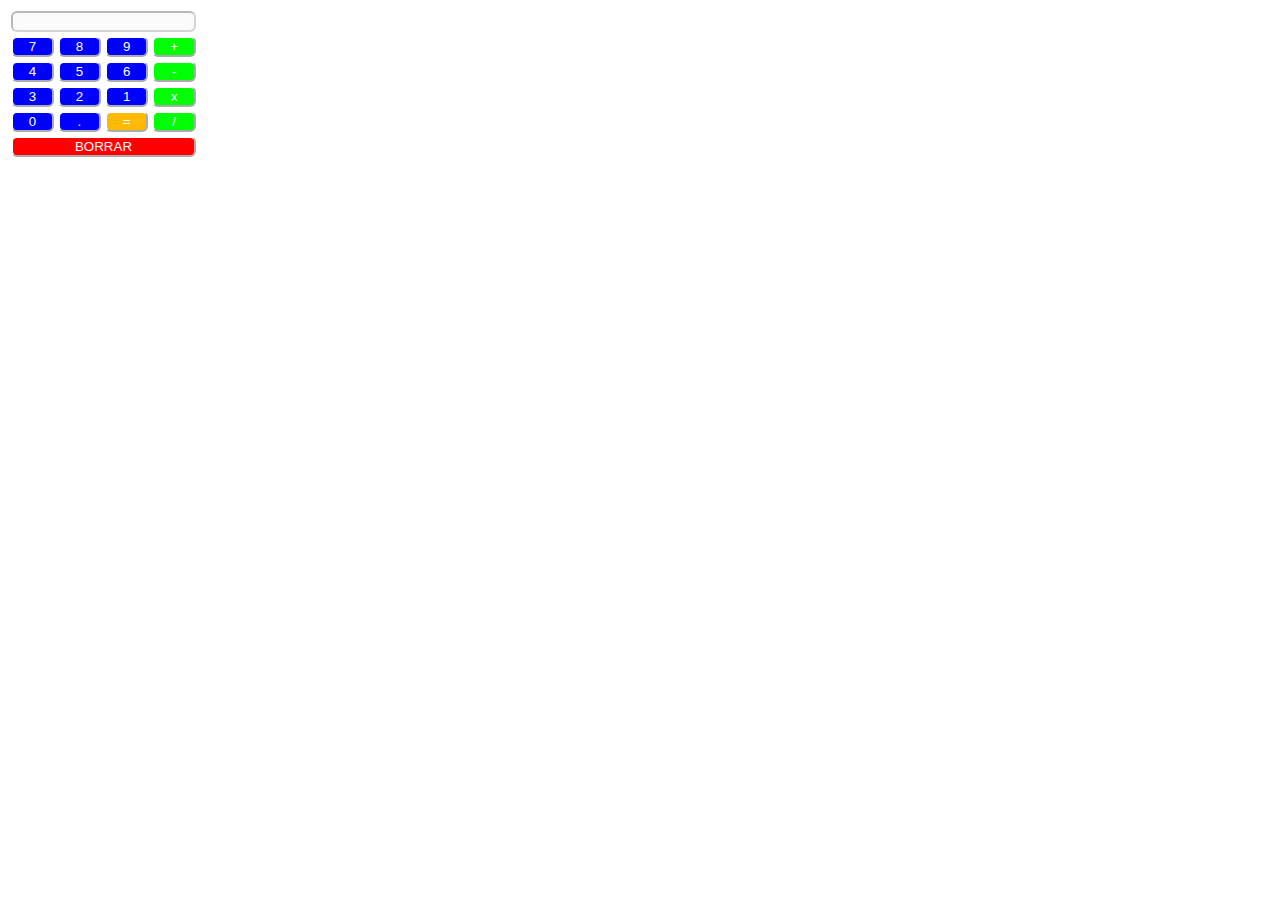
<file: tp-mvc-webcomponent/index.html>
<!DOCTYPE html>
<html>
<!--
	HTML/CSS/JS Calculator to MVC WebComponent Migration Exercise
	Example code for ISFT151 for Educational Purposes
	Prácticas Profesionalizantes III

	Copyright 2021-2024 mgsantiago <mgsantiago@protonmail.com>

	This program is free software; you can redistribute it and/or modify
	it under the terms of the GNU General Public License as published by
	the Free Software Foundation; either version 2 of the License, or
	(at your option) any later version.

	This program is distributed in the hope that it will be useful,
	but WITHOUT ANY WARRANTY; without even the implied warranty of
	MERCHANTABILITY or FITNESS FOR A PARTICULAR PURPOSE.  See the
	GNU General Public License for more details.

	You should have received a copy of the GNU General Public License
	along with this program; if not, write to the Free Software
	Foundation, Inc., 51 Franklin Street, Fifth Floor, Boston,
	MA 02110-1301, USA.


-->
<head>
	<meta charset="utf-8">
	<meta name="viewport" content="width=device-width, initial-scale=1">
	<title>MVC WebComponent Activity</title>
</head>
<link rel="stylesheet" href="styles.css">

<body>
	<table>
		<tr>
			<td colspan="4"> 
				<input class="displayResult" id="display" type="text" value="" disabled></input> 
			</td>
		</tr>
		<tr>
			<td>
				<button id="button7" class="numberButton">7</button>
			</td>
			<td>
				<button id="button8" class="numberButton">8</button>
			</td>
			<td>
				<button id="button9" class="numberButton">9</button>
			</td>
			<td>
				<button id="buttonPlus" class="operatorButton">+</button>
			</td>
		</tr>
		<tr>
			<td>
				<button id="button4" class="numberButton">4</button>
			</td>
			<td>
				<button id="button5" class="numberButton">5</button>
			</td>
			<td>
				<button id="button6" class="numberButton">6</button>
			</td>
			<td>
				<button id="buttonMinus" class="operatorButton">-</button>
			</td>
		</tr>
		<tr>
			<td>
				<button id="button3" class="numberButton">3</button>
			</td>
			<td>
				<button id="button2" class="numberButton">2</button>
			</td>
			<td>
				<button id="button1" class="numberButton">1</button>
			</td>
			<td>
				<button id="buttonProduct" class="operatorButton">x</button>
			</td>
		</tr>
		<tr>
			<td>
				<button id="button0" class="numberButton">0</button>
			</td>
			<td>
				<button id="buttonDecimalPoint" class="numberButton">.</button>
			</td>
			<td>
				<button id="buttonCalculate" class="calculateButton">=</button>
			</td>
			<td>
				<button id="buttonDivision"class="operatorButton">/</button>
			</td>
		</tr>
			
		<tr>
			<td colspan="4">
			  	<button id="buttonClear" class="clearButton">BORRAR</button>
			</td>
		</tr>
	 </table>
</body>
  
<script type="text/javascript" src="script.js"></script>
</html>
</file>
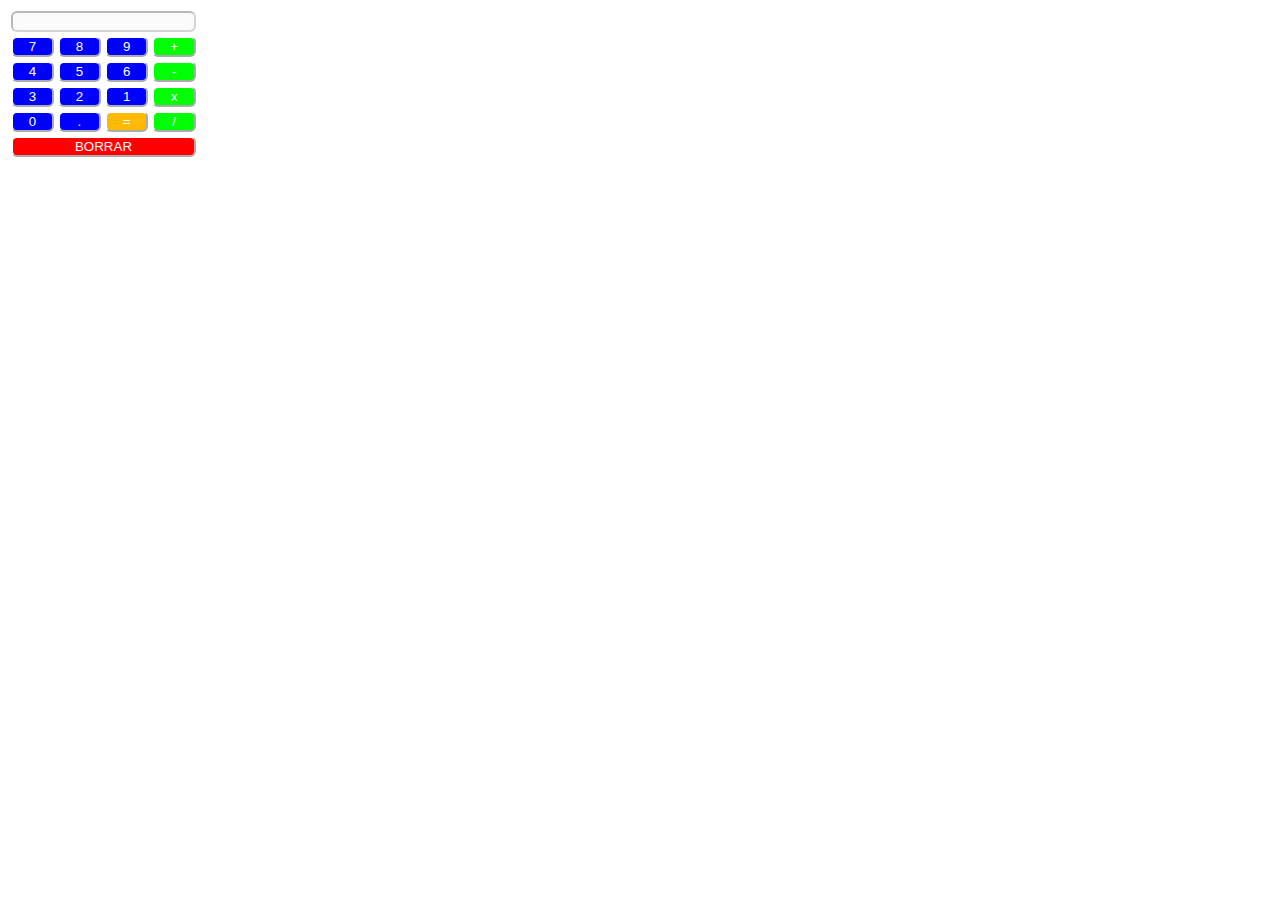
<file: tp-mvc-webcomponent/v0/index.html>
<!DOCTYPE html>
<html>
<!--
	HTML/CSS/JS Calculator to MVC WebComponent Migration Exercise
	Example code for ISFT151 for Educational Purposes
	Prácticas Profesionalizantes III

	Copyright 2021-2024 mgsantiago <mgsantiago@protonmail.com>

	This program is free software; you can redistribute it and/or modify
	it under the terms of the GNU General Public License as published by
	the Free Software Foundation; either version 2 of the License, or
	(at your option) any later version.

	This program is distributed in the hope that it will be useful,
	but WITHOUT ANY WARRANTY; without even the implied warranty of
	MERCHANTABILITY or FITNESS FOR A PARTICULAR PURPOSE.  See the
	GNU General Public License for more details.

	You should have received a copy of the GNU General Public License
	along with this program; if not, write to the Free Software
	Foundation, Inc., 51 Franklin Street, Fifth Floor, Boston,
	MA 02110-1301, USA.


-->
<head>
	<meta charset="utf-8">
	<meta name="viewport" content="width=device-width, initial-scale=1">
	<title>MVC WebComponent Activity</title>
</head>
<link rel="stylesheet" href="styles.css">

<body>
	<table>
		<tr>
			<td colspan="4"> 
				<input class="displayResult" id="display" type="text" value="" disabled></input> 
			</td>
		</tr>
		<tr>
			<td>
				<button id="button7" class="numberButton">7</button>
			</td>
			<td>
				<button id="button8" class="numberButton">8</button>
			</td>
			<td>
				<button id="button9" class="numberButton">9</button>
			</td>
			<td>
				<button id="buttonPlus" class="operatorButton">+</button>
			</td>
		</tr>
		<tr>
			<td>
				<button id="button4" class="numberButton">4</button>
			</td>
			<td>
				<button id="button5" class="numberButton">5</button>
			</td>
			<td>
				<button id="button6" class="numberButton">6</button>
			</td>
			<td>
				<button id="buttonMinus" class="operatorButton">-</button>
			</td>
		</tr>
		<tr>
			<td>
				<button id="button3" class="numberButton">3</button>
			</td>
			<td>
				<button id="button2" class="numberButton">2</button>
			</td>
			<td>
				<button id="button1" class="numberButton">1</button>
			</td>
			<td>
				<button id="buttonProduct" class="operatorButton">x</button>
			</td>
		</tr>
		<tr>
			<td>
				<button id="button0" class="numberButton">0</button>
			</td>
			<td>
				<button id="buttonDecimalPoint" class="numberButton">.</button>
			</td>
			<td>
				<button id="buttonCalculate" class="calculateButton">=</button>
			</td>
			<td>
				<button id="buttonDivision"class="operatorButton">/</button>
			</td>
		</tr>
			
		<tr>
			<td colspan="4">
			  	<button id="buttonClear" class="clearButton">BORRAR</button>
			</td>
		</tr>
	 </table>
</body>
  
<script type="text/javascript" src="script.js"></script>
</html>
</file>
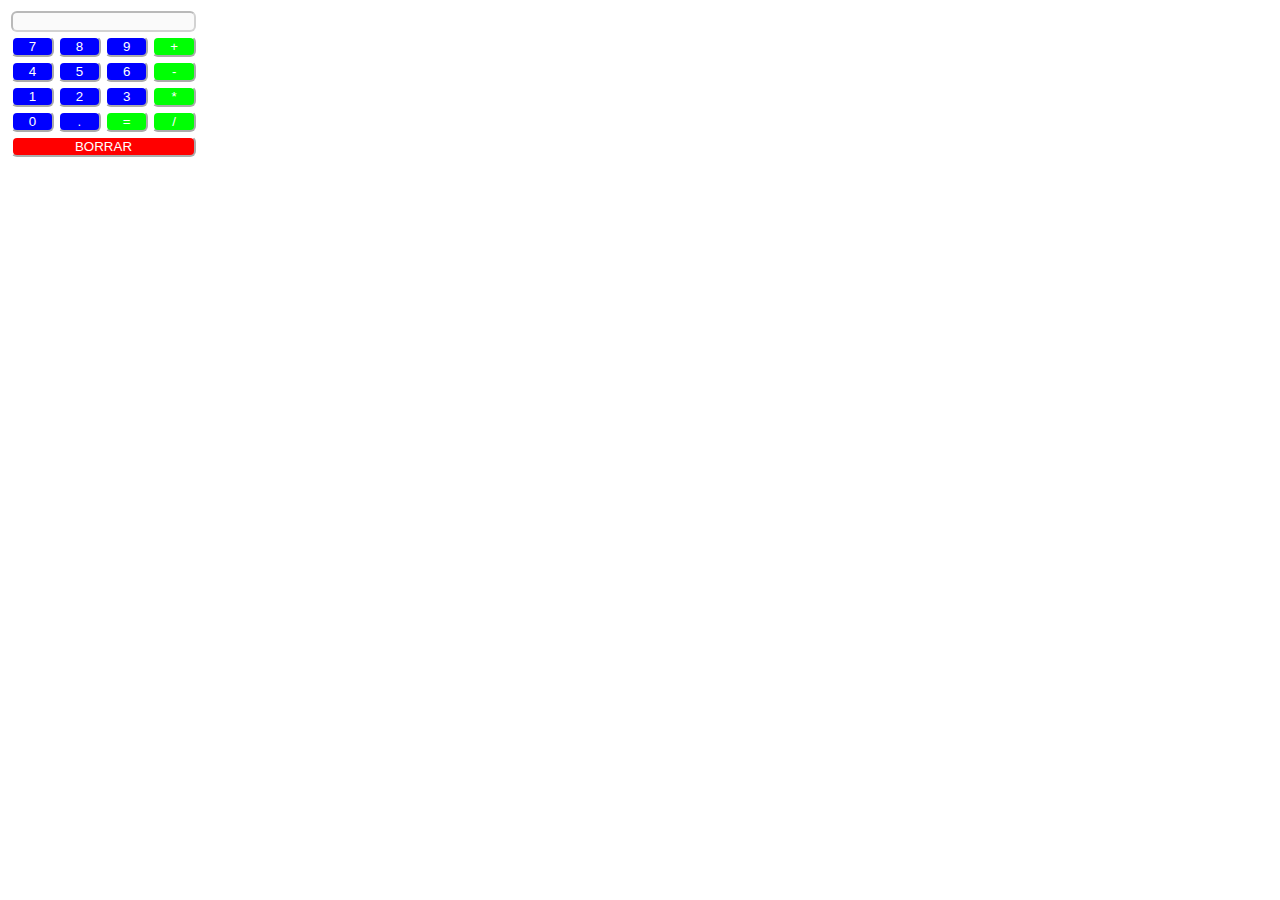
<file: tp-mvc-webcomponent/v1/index.html>
<!DOCTYPE html>
<html>
<!--
	HTML/CSS/JS Calculator to MVC WebComponent Migration Exercise
	Example code for ISFT151 for Educational Purposes
	Prácticas Profesionalizantes III

	Copyright 2021-2024 mgsantiago <mgsantiago@protonmail.com>

	This program is free software; you can redistribute it and/or modify
	it under the terms of the GNU General Public License as published by
	the Free Software Foundation; either version 2 of the License, or
	(at your option) any later version.

	This program is distributed in the hope that it will be useful,
	but WITHOUT ANY WARRANTY; without even the implied warranty of
	MERCHANTABILITY or FITNESS FOR A PARTICULAR PURPOSE.  See the
	GNU General Public License for more details.

	You should have received a copy of the GNU General Public License
	along with this program; if not, write to the Free Software
	Foundation, Inc., 51 Franklin Street, Fifth Floor, Boston,
	MA 02110-1301, USA.


-->
<head>
	<meta charset="utf-8">
	<meta name="viewport" content="width=device-width, initial-scale=1">
	<title>MVC WebComponent Activity</title>
</head>
<link rel="stylesheet" href="styles.css">

<body>
</body>
  
<script type="text/javascript" src="script.js"></script>
</html>
</file>
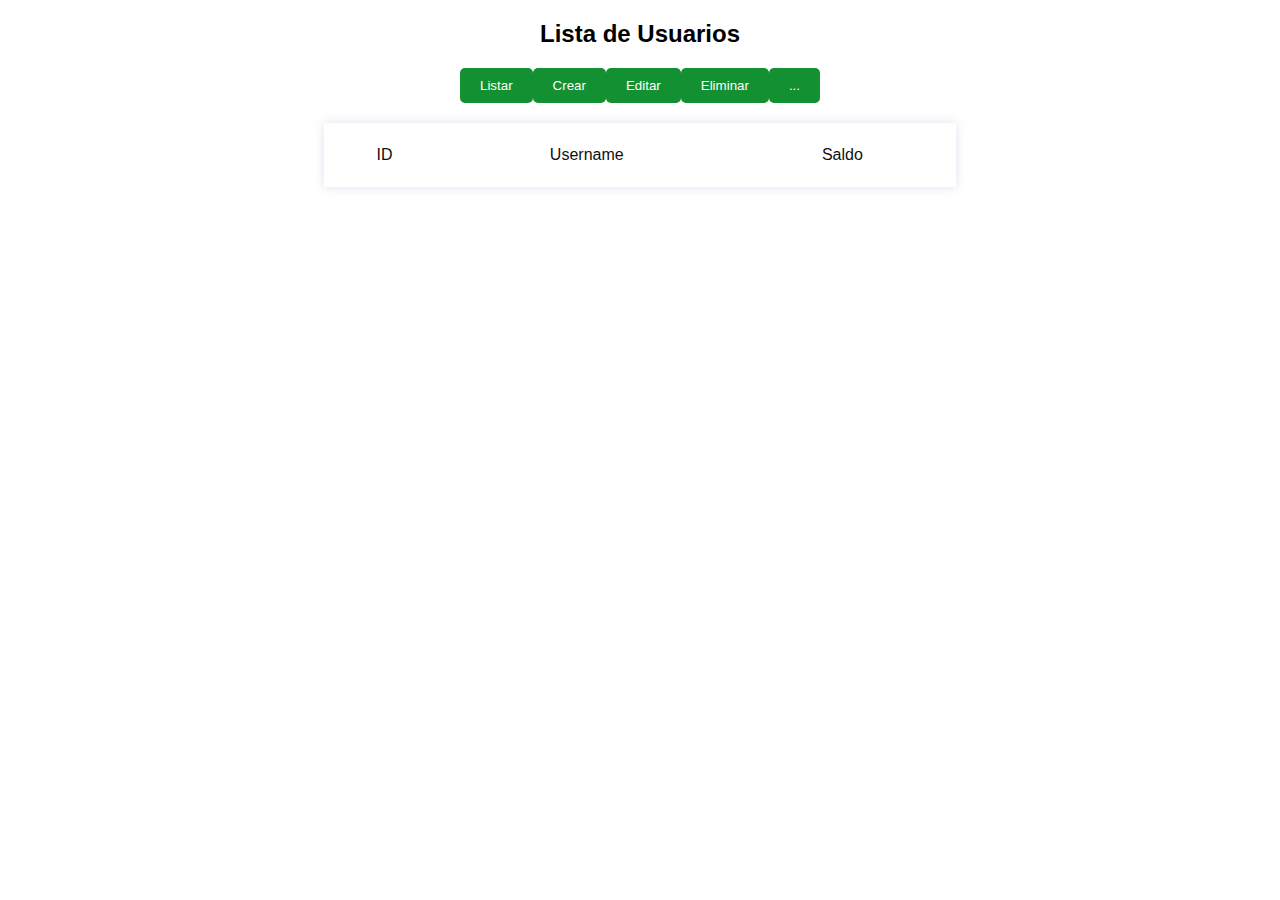
<file: tp1/version1/index.html>
<!DOCTYPE html>
<html lang="es">
<head>
    <meta charset="UTF-8">
    <meta name="viewport" content="width=device-width, initial-scale=1.0">
    <link rel="stylesheet" href="styles.css">
    <title>Gestion de cuentas</title>
</head>
<body>

<h2>Lista de Usuarios</h2>
</body>
<script src="script.js"></script>
</html>
</file>
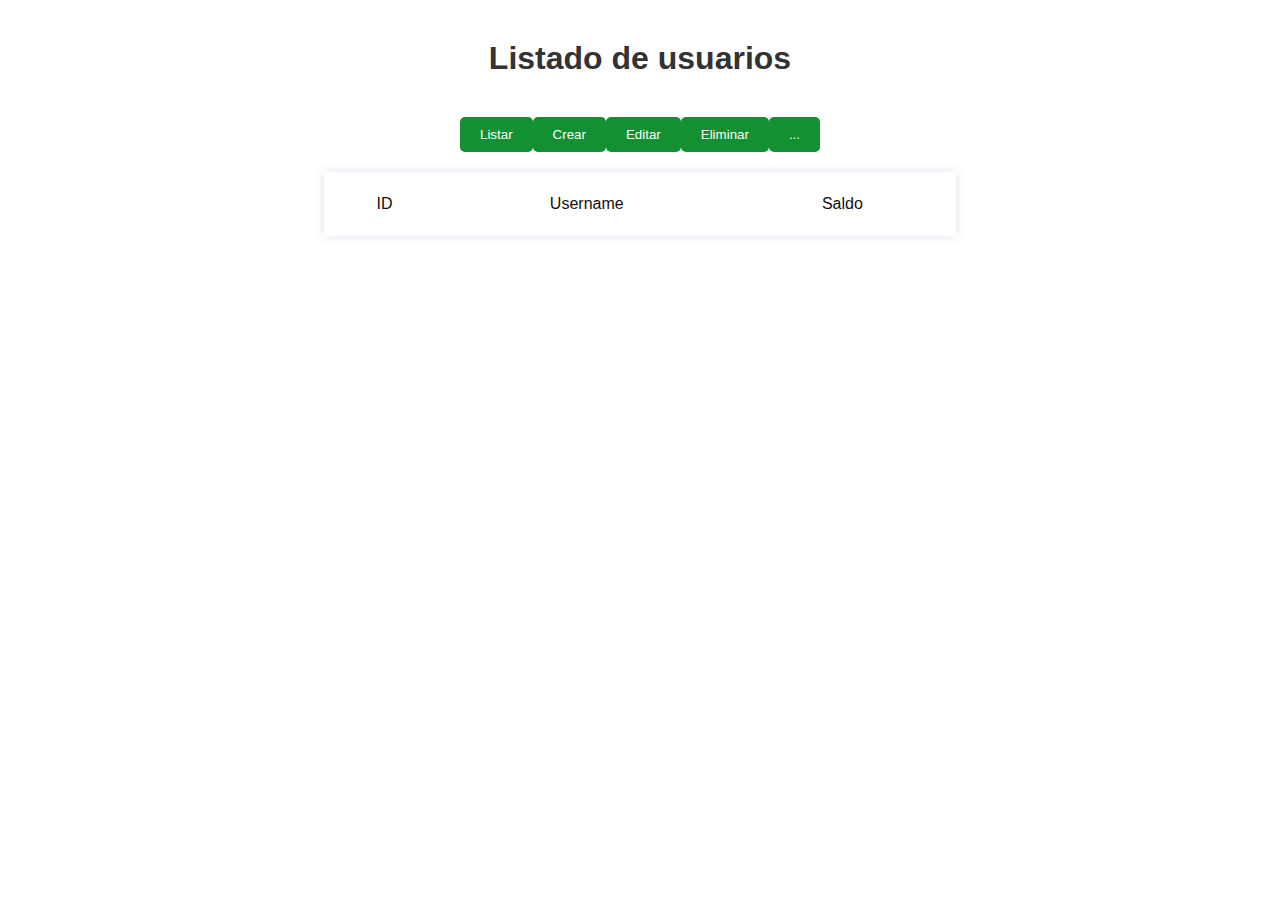
<file: tp1/version2/index.html>
<!DOCTYPE html>
<html lang="es">
<head>
    <meta charset="UTF-8">
    <meta name="viewport" content="width=device-width, initial-scale=1.0">
    <link rel="stylesheet" href="styles.css">
    <title>Gestion de cuentas</title>
</head>
<body>

</body>
<script src="script.js"></script>
</html>
</file>
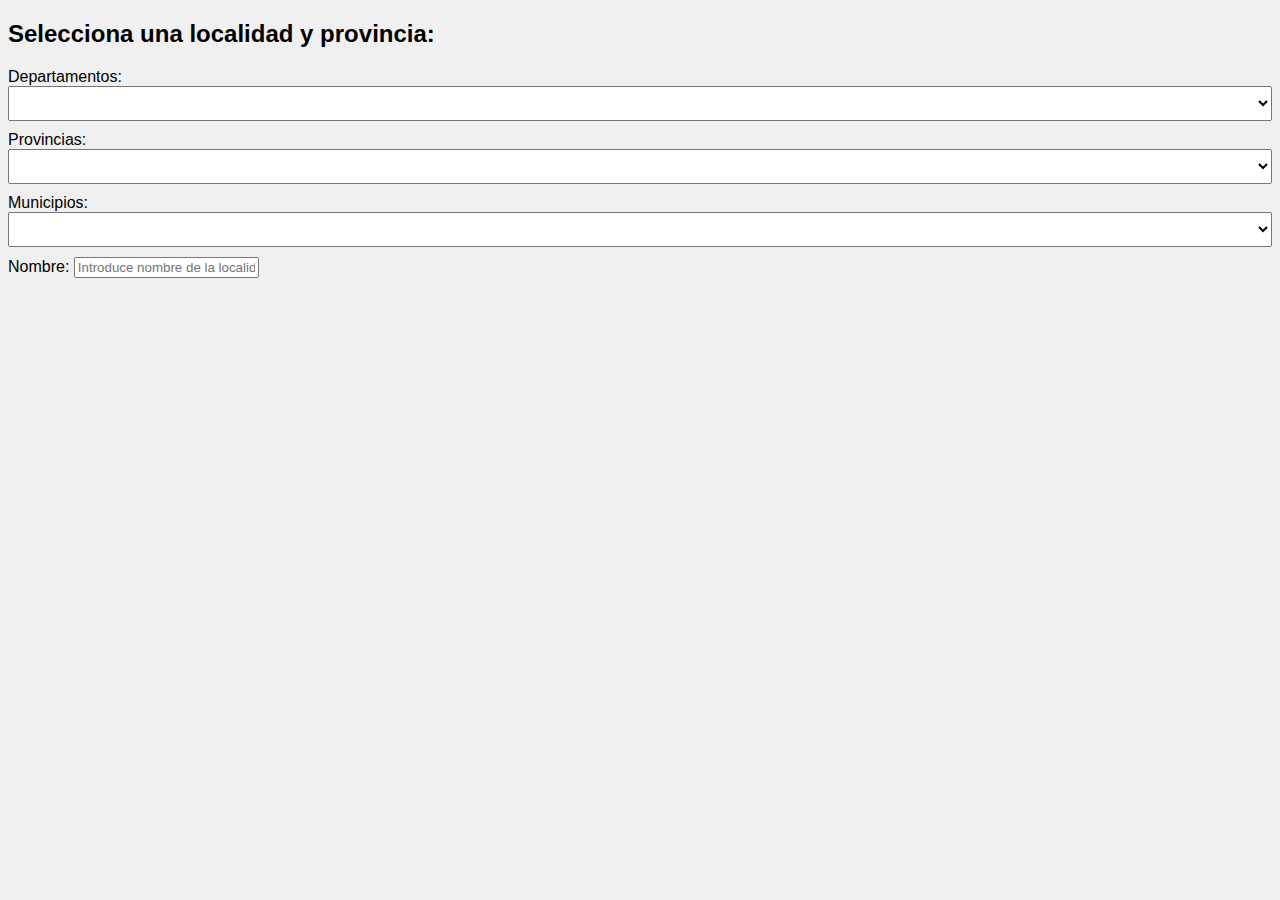
<file: tpDiagnostico/frontend/index.html>
<!DOCTYPE html>
<html lang="es">
<head>
    <meta charset="UTF-8">
    <meta name="viewport" content="width=device-width, initial-scale=1.0">
    <title>Menú y Input</title>
    <link rel="stylesheet" href="styles.css">
</head>
<body>
    <h2>Selecciona una localidad y provincia:</h2>

    <!-- Menú desplegable para Localidades -->
    <label for="departamentos">Departamentos:</label>
    <select id="departamentos">
        <!-- Agrega más opciones según sea necesario -->
    </select>

    <!-- Menú desplegable para Provincias -->
    <label for="provincias">Provincias:</label>
    <select id="provincias">
        <!-- Agrega más opciones según sea necesario -->
    </select>
    
    <!-- Menú desplegable para Municipios -->
    <label for="municipios">Municipios:</label>
    <select id="municipios">
    <!-- Agrega más opciones según sea necesario -->
    </select>

    <!-- Campo de entrada para Nombre -->
    <label for="nombre">Nombre:</label>
    <input type="text" id="nombre" placeholder="Introduce nombre de la localidad">

</body>
<script src="app.js"></script>
</html>
</file>
<file: tp-mvc-webcomponent/styles.css>
.numberButton
{
	background-color: blue;
	color: #FFFFFF;
	border-color: #FFFFFF;
	border-radius: 6px;
	width: 100%;
}

.operatorButton
{
	background-color: #00FF04;
	color: #FFFFFF;
	border-color: #FFFFFF;
	border-radius: 6px;
	width: 100%;
}

.clearButton
{
	background-color: #FF0000;
	color: #FFFFFF;
	border-color: #FFFFFF;
	width: 100%;
	border-radius: 6px;
}

.calculateButton
{
	background-color: #FFB900;
	color: #FFFFFF;
	border-color: #FFFFFF;
	width: 100%;
	border-radius: 6px;
}

.displayResult
{
	border-radius: 6px;
}
</file>
<file: tp-mvc-webcomponent/v0/styles.css>
.numberButton
{
	background-color: blue;
	color: #FFFFFF;
	border-color: #FFFFFF;
	border-radius: 6px;
	width: 100%;
}

.operatorButton
{
	background-color: #00FF04;
	color: #FFFFFF;
	border-color: #FFFFFF;
	border-radius: 6px;
	width: 100%;
}

.clearButton
{
	background-color: #FF0000;
	color: #FFFFFF;
	border-color: #FFFFFF;
	width: 100%;
	border-radius: 6px;
}

.calculateButton
{
	background-color: #FFB900;
	color: #FFFFFF;
	border-color: #FFFFFF;
	width: 100%;
	border-radius: 6px;
}

.displayResult
{
	border-radius: 6px;
}
</file>
<file: tp-mvc-webcomponent/v1/styles.css>
.numberButton
{
	background-color: blue;
	color: #FFFFFF;
	border-color: #FFFFFF;
	border-radius: 6px;
	width: 100%;
}

.operatorButton
{
	background-color: #00FF04;
	color: #FFFFFF;
	border-color: #FFFFFF;
	border-radius: 6px;
	width: 100%;
}

.clearButton
{
	background-color: #FF0000;
	color: #FFFFFF;
	border-color: #FFFFFF;
	width: 100%;
	border-radius: 6px;
}

.calculateButton
{
	background-color: #FFB900;
	color: #FFFFFF;
	border-color: #FFFFFF;
	width: 100%;
	border-radius: 6px;
}

.displayResult
{
	border-radius: 6px;
}
</file>
<file: tp1/version1/styles.css>
body {
    font-family: Arial, sans-serif;
    text-align: center;
  }
  h1 {
    color: #333333;
    text-align: center;
    padding: 20px;
    margin: 20px auto;
    width: 50%;
  }
  form {
    background-color: #ffffff;
    padding: 20px;
    margin: 20px auto;
    width: 50%;
    box-shadow: 0px 0px 10px #a5a5a5;
  }


  button{
    background-color: #139032;
    color: #FFFFFF;
    text-align: center;
    padding: 10px 20px;
    border: none;
    border-radius: 5px;
    transition: background-color 0.3s;
  }
  
  table {
    color: #101010;
    text-align: center;
    padding: 20px;
    margin: 20px auto;
    width: 50%;
    box-shadow: 0px 0px 10px #dfdeecec;
  }
</file>
<file: tp1/version2/styles.css>
body {
    font-family: Arial, sans-serif;
    text-align: center;
  }
  h1 {
    color: #333333;
    text-align: center;
    padding: 20px;
    margin: 20px auto;
    width: 50%;
    margin-top: 20px; 
  }
  form {
    background-color: #ffffff;
    padding: 20px;
    margin: 20px auto;
    width: 50%;
    box-shadow: 0px 0px 10px #a5a5a5;
  }


  button{
    background-color: #139032;
    color: #FFFFFF;
    text-align: center;
    padding: 10px 20px;
    border: none;
    border-radius: 5px;
    transition: background-color 0.3s;
  }
  
  table {
    color: #101010;
    text-align: center;
    padding: 20px;
    margin: 20px auto;
    width: 50%;
    box-shadow: 0px 0px 10px #dfdeecec;
  }
</file>
<file: tpDiagnostico/frontend/styles.css>
body {
    font-family: Arial, sans-serif;
    background-color: #f0f0f0;
  }
  
  h1 {
    text-align: center;
    color: #333;
  }
  
  select {
    display: block;
    width: 100%;
    padding: 8px;
    margin-bottom: 10px; /* Espacio vertical entre opciones */
  }
  
  .container {
    display: flex;
    justify-content: center;
    align-items: center;
    height: 100vh;
  }
  
  .card {
    background-color: #fff;
    border-radius: 8px;
    box-shadow: 0 4px 8px rgba(0, 0, 0, 0.1);
  }
  
  .card-body {
    padding: 20px;
  }
  
  .btn-primary {
    background-color: #007bff;
    border: none;
  }
  
  .btn-primary:hover {
    background-color: #0056b3;
  }
  
  .btn-secondary {
    background-color: #6c757d;
    border: none;
  }
  
  .btn-secondary:hover {
    background-color: #545b62;
  }
  
  .table {
    background-color: #fff;
  }
  
  .table th,
  .table td {
    padding: 8px;
  }
  
  .table th {
    background-color: #007bff;
    color: #fff;
  }
  
  .table tbody tr:nth-child(odd) {
    background-color: #f2f2f2;
  }
</file>
